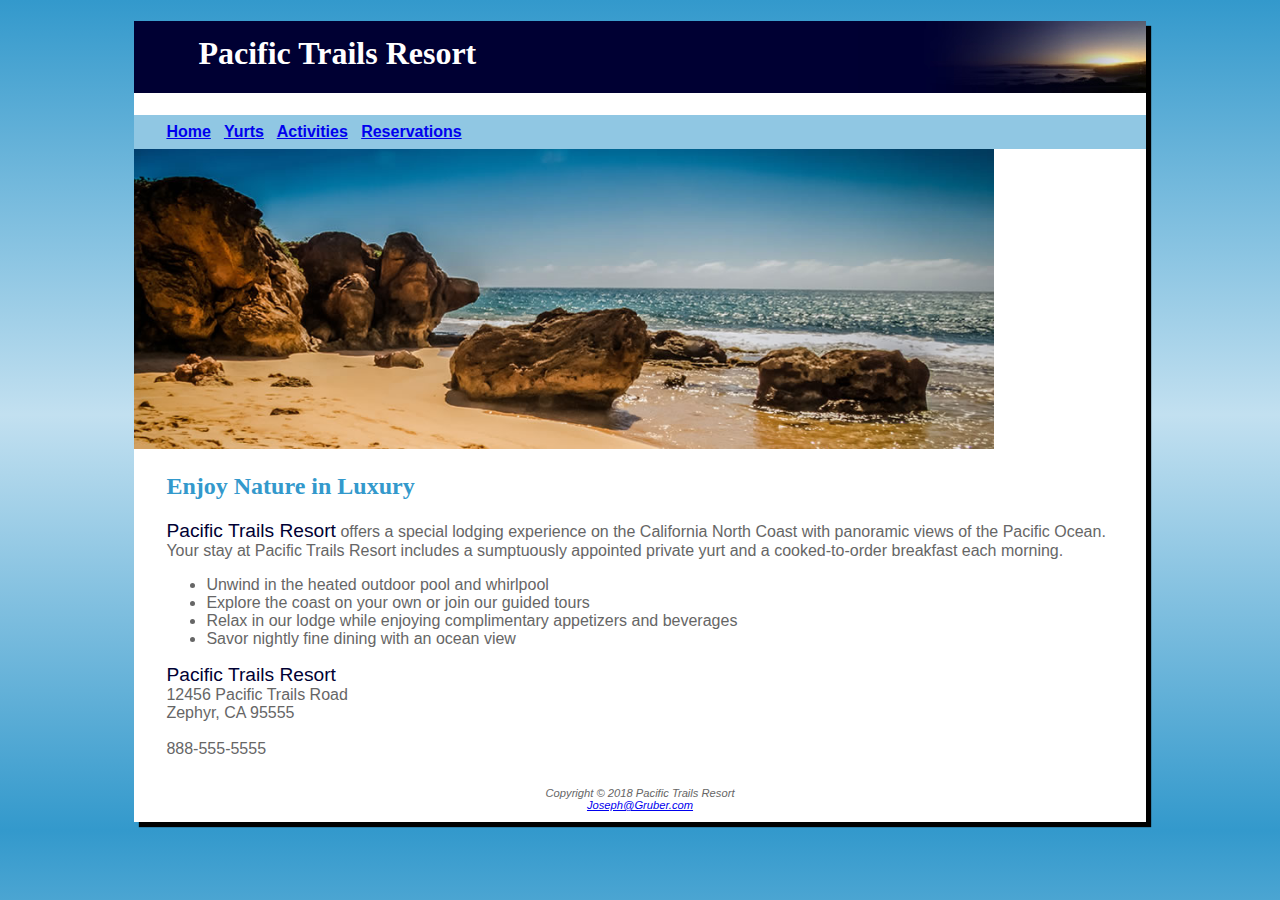
<file: index.html>
<!DOCTYPE html>
<html lang="en">

<head>
  <title>Pacific Trails Resort</title>
  <meta charset="utf-8">
  <link rel="stylesheet" href="pacific.css">
</head>

<body>
  <div id="wrapper">
    <header>
      <h1>Pacific Trails Resort</h1>
    </header>
    <nav>
      <a href="index.html">Home</a> &nbsp;
      <a href="yurts.html">Yurts</a> &nbsp;
      <a href="activities.html">Activities</a> &nbsp;
      <a href="reservations.html">Reservations</a>
    </nav>
    <div>
      <img id="homehero" src="coast.jpg" alt="Coast">
    </div>
    <main>
      <h2>Enjoy Nature in Luxury</h2>
      <p><span class="resort">Pacific Trails Resort</span> offers a special lodging experience on the California North
        Coast with panoramic views of the Pacific Ocean. Your stay at Pacific Trails Resort includes a sumptuously appointed private yurt and a cooked-to-order breakfast each morning.</p>
      <ul>
        <li>Unwind in the heated outdoor pool and whirlpool</li>
        <li>Explore the coast on your own or join our guided tours</li>
        <li>Relax in our lodge while enjoying complimentary appetizers and beverages</li>
        <li>Savor nightly fine dining with an ocean view</li>
      </ul>
      <div>
        <span class="resort">Pacific Trails Resort</span><br>
        12456 Pacific Trails Road<br>
        Zephyr, CA 95555<br><br>
        888-555-5555<br><br>
      </div>
    </main>
    <footer>
      Copyright &copy; 2018 Pacific Trails Resort<br>
      <a href="mailto:Joseph@Gruber.com">Joseph@Gruber.com</a>
    </footer>
  </div>
</body>

</html>
</file>
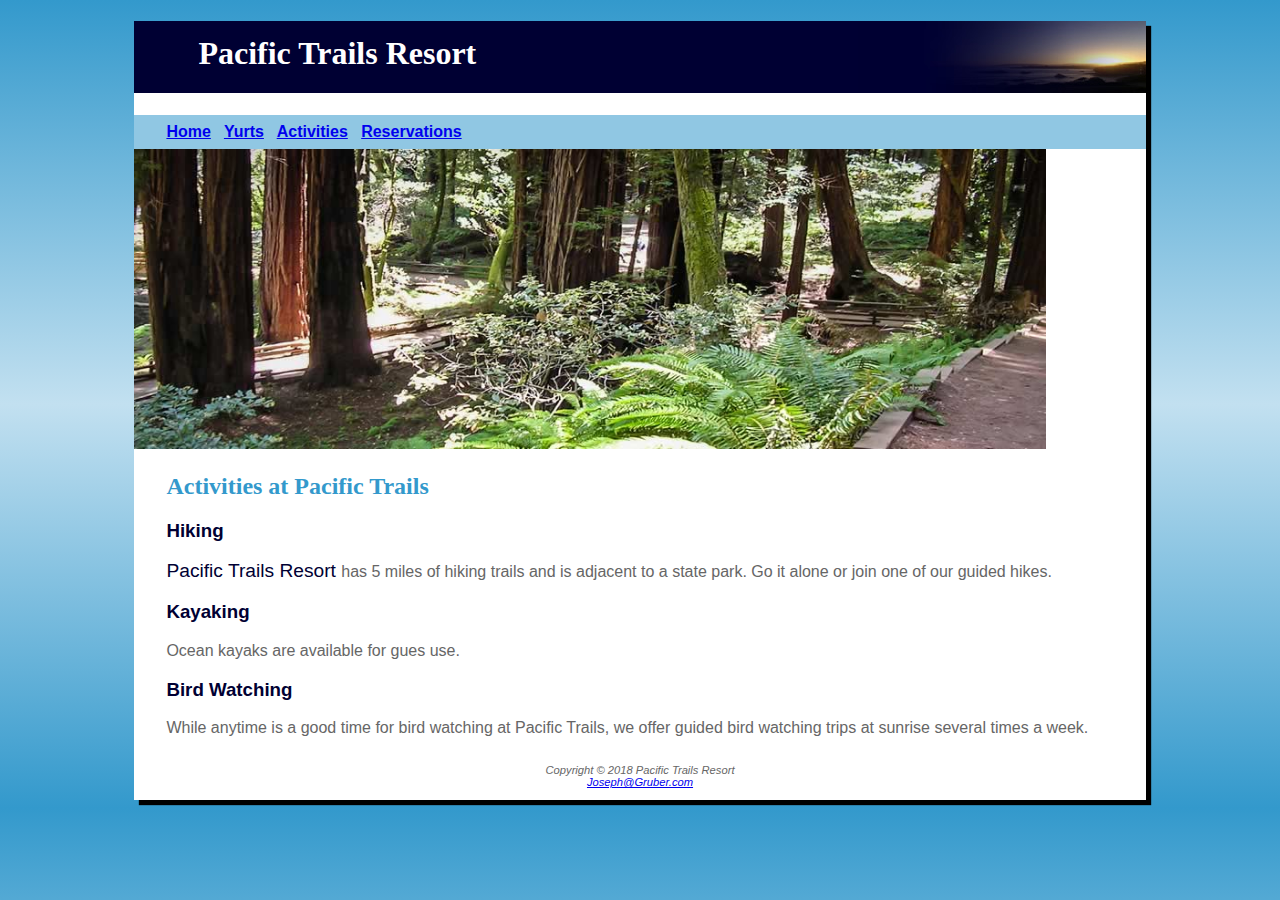
<file: activities.html>
<!DOCTYPE html>
<html lang="en">

<head>
  <title>Pacific Trails Resort :: Activities</title>
  <meta charset="utf-8">
  <link rel="stylesheet" href="pacific.css">
</head>

<body>
  <div id="wrapper">
    <header>
      <h1>Pacific Trails Resort</h1>
    </header>
    <nav>
      <a href="index.html">Home</a> &nbsp;
      <a href="yurts.html">Yurts</a> &nbsp;
      <a href="activities.html">Activities</a> &nbsp;
      <a href="reservations.html">Reservations</a>
    </nav>
    <div>
      <img id="trailhero" src="trail.jpg" alt="yurt image">
    </div>
    <main>
      <h2>Activities at Pacific Trails</h2>
      <h3> Hiking </h3>
      <p> <span class="resort"> Pacific Trails Resort </span> has 5 miles of hiking trails and is adjacent to a state park.
        Go it alone or join one of our guided hikes.
      </p>
      <h3> Kayaking </h3>
      <p> Ocean kayaks are available for gues use.
      </p>
      <h3> Bird Watching </h3>
      <p> While anytime is a good time for bird watching at Pacific Trails, we offer guided
        bird watching trips at sunrise several times a week.
      </p>
    </main>
    <footer>
      Copyright &copy; 2018 Pacific Trails Resort<br>
      <a href="mailto:Joseph@Gruber.com">Joseph@Gruber.com</a>
    </footer>
  </div>
</body>

</html>
</file>
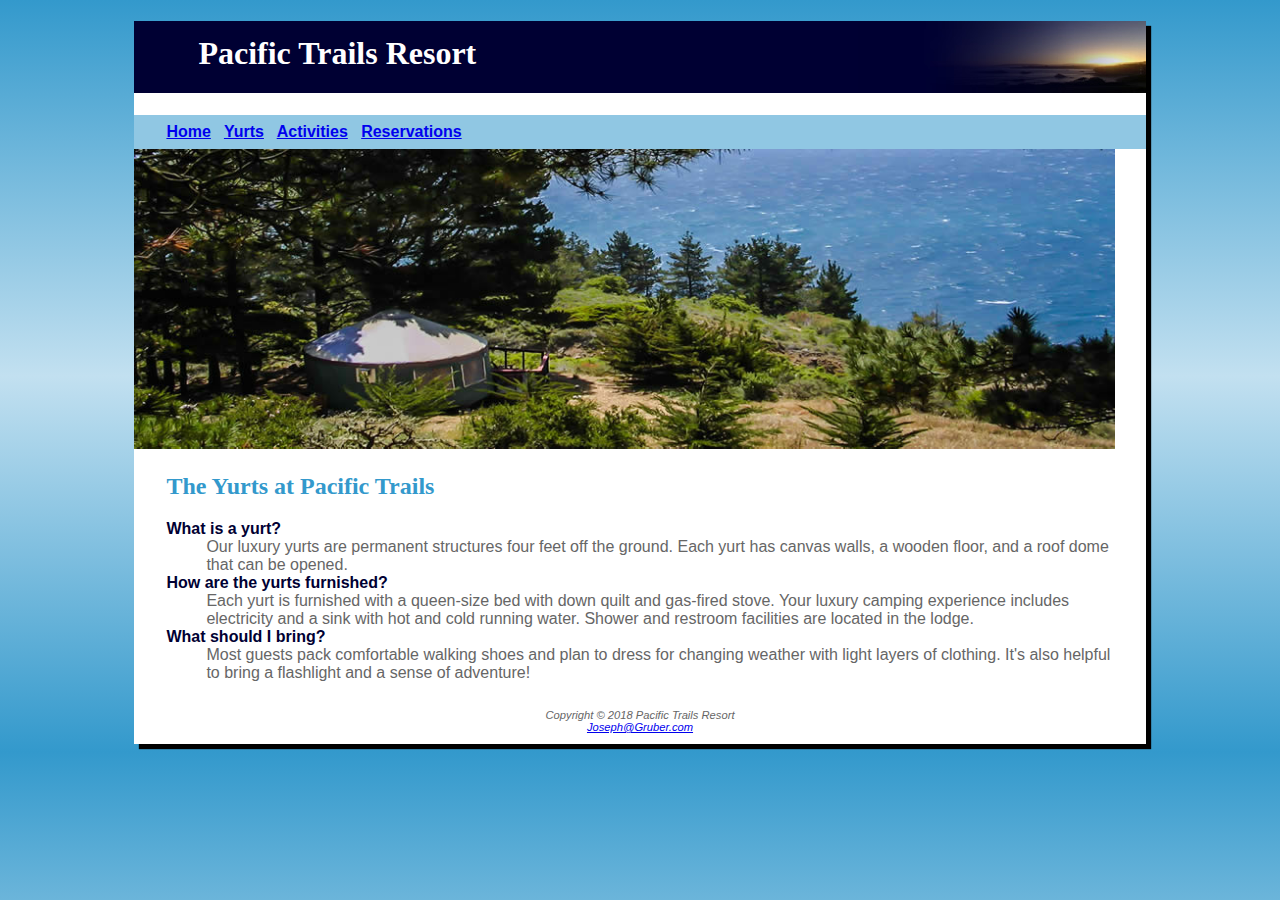
<file: yurts.html>
<!DOCTYPE html>
<html lang="en">

<head>
  <title>Pacific Trails Resort :: Yurts</title>
  <meta charset="utf-8">
  <link rel="stylesheet" href="pacific.css">
</head>

<body>
  <div id="wrapper">
    <header>
      <h1>Pacific Trails Resort</h1>
    </header>
    <nav>
      <a href="index.html">Home</a> &nbsp;
      <a href="yurts.html">Yurts</a> &nbsp;
      <a href="activities.html">Activities</a> &nbsp;
      <a href="reservations.html">Reservations</a>
    </nav>
    <div>
      <img id="yurthero" src="yurt.jpg" alt="yurt image">
    </div>
    <main>
      <h2>The Yurts at Pacific Trails</h2>
      <dl>
        <dt><strong>What is a yurt?</strong></dt>
        <dd>Our luxury yurts are permanent structures four feet off the ground. Each yurt has
          canvas walls, a wooden floor, and a roof dome that can be opened.</dd>
        <dt><strong>How are the yurts furnished?</strong></dt>
        <dd>Each yurt is furnished with a queen-size bed with down quilt and gas-fired stove.
          Your luxury camping experience includes electricity and a sink with hot and
          cold running water. Shower and restroom facilities are located in the lodge.</dd>
        <dt><strong>What should I bring?</strong></dt>
        <dd>Most guests pack comfortable walking shoes and plan to dress for changing weather with light layers of clothing. It&#39;s also helpful to bring a flashlight and a sense of adventure!</dd>
      </dl>
    </main>
    <footer>
      Copyright &copy; 2018 Pacific Trails Resort<br>
      <a href="mailto:Josepg@Gruber.com">Joseph@Gruber.com</a>
    </footer>
  </div>
</body>

</html>
</file>
<file: pacific.css>
body {
  background-color: #3399CC;
  color: #666666;
  font-family: Verdana, Arial, sans-serif;
  background-image: linear-gradient(to bottom, #3399CC, #C2E0F0, #3399CC);
}

header {
  background-color: #000033;
  color: #FFFFFF;
  font-family: Georgia, serif;
}

h1 {
  background-image: url(sunset.jpg);
  background-position: right;
  background-repeat: no-repeat;
  padding-left: 2em;
  height: 72px;
  line-height: 200%;
}

nav {
  font-weight: bold;
  background-color: #90C7E3;
  padding-top: .5em;
  padding-right: .5em;
  padding-bottom: .5em;
  padding-left: 2em;
  text-decoration: none;
}

h2 {
  color: #3399CC;
  font-family: Georgia, serif;
}

h3 {
  color: #000033;
}

dt {
  color: #000033;
  font-weight: bold;
}

.resort {
  color: #000033;
  font-size: 1.2em;
}

footer {
  font-size: .70em;
  font-style: italic;
  text-align: center;
  padding: 1em;
}

#wrapper {
  background-color: #FFFFFF;
  min-width: 700px;
  max-width: 1024px;
  box-shadow: 5px 5px 1px black;
  width: 80%;
  margin-left: auto;
  margin-right: auto;
}

main {
  padding-left: 2em;
  padding-right: 2em;
}

#homehero {
  height: 300px;
  background-image: url(coast.jpg);
  background-repeat: no-repeat;
  background-size: 100% 100%;
}

#yurthero {
  height: 300px;
  background-image: url(yurt.jpg);
  background-repeat: no-repeat;
  background-size: 100% 100%;
}

#trailhero {
  height: 300px;
  background-image: url(trail.jpg);
  background-repeat: no-repeat;
  background-size: 100% 100%;
}
</file>
